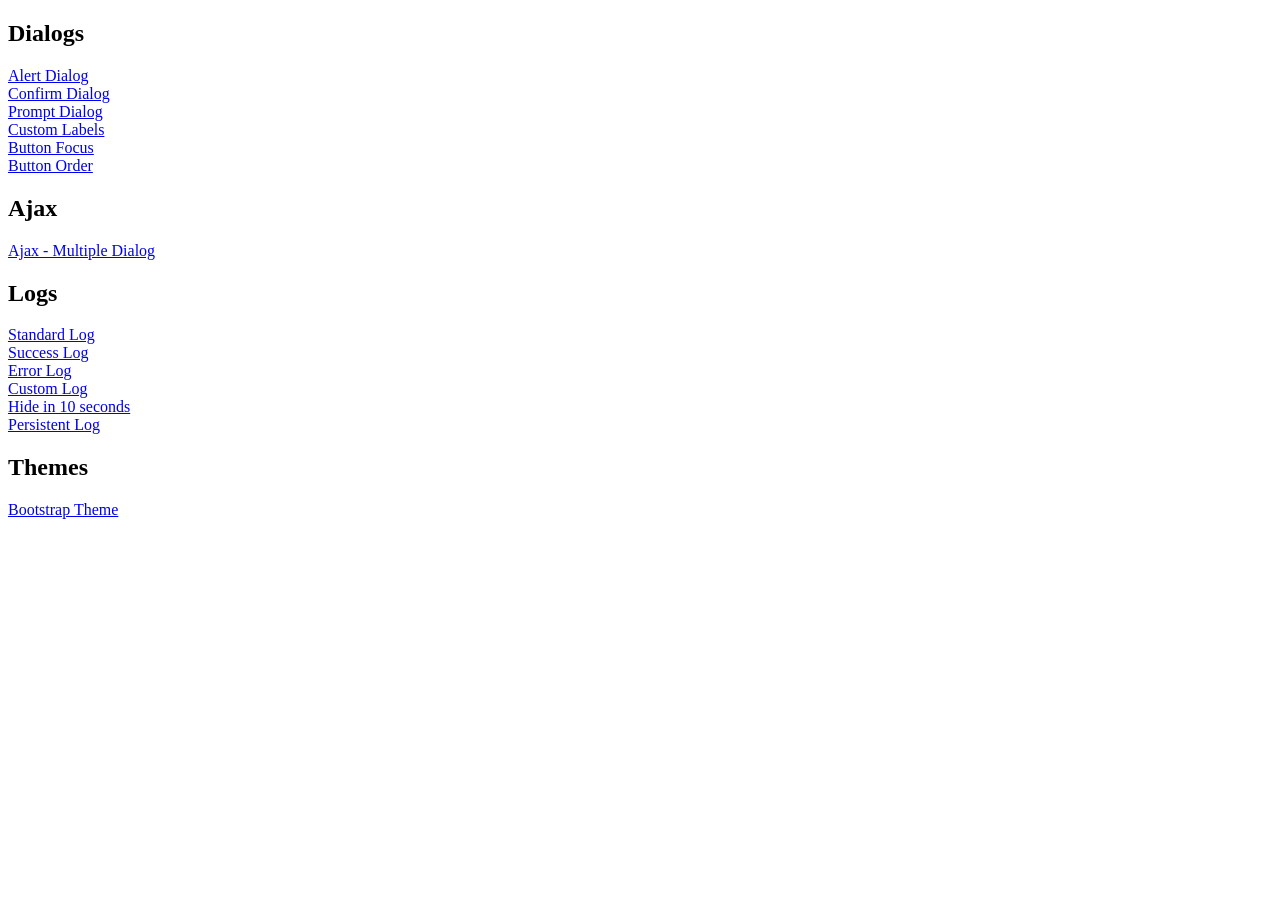
<file: alertify.js-0.3.11/example/index.html>
<!doctype html>
<html lang="en">
<head>
	<meta charset="utf-8">
	<title>alertify.js - example page</title>
	<link rel="stylesheet" href="../themes/alertify.core.css" />
	<link rel="stylesheet" href="../themes/alertify.default.css" id="toggleCSS" />
	<meta name="viewport" content="width=device-width">
	<style>
		.alertify-log-custom {
			background: blue;
		}
	</style>
</head>
<body>

	<h2>Dialogs</h2>
	<a href="#" id="alert">Alert Dialog</a><br>
	<a href="#" id="confirm">Confirm Dialog</a><br>
	<a href="#" id="prompt">Prompt Dialog</a><br>
	<a href="#" id="labels">Custom Labels</a><br>
	<a href="#" id="focus">Button Focus</a><br>
	<a href="#" id="order">Button Order</a>

	<h2>Ajax</h2>
	<a href="#" id="ajax">Ajax - Multiple Dialog</a>

	<h2>Logs</h2>
	<a href="#" id="notification">Standard Log</a><br>
	<a href="#" id="success">Success Log</a><br>
	<a href="#" id="error">Error Log</a><br>
	<a href="#" id="custom">Custom Log</a><br>
	<a href="#" id="delay">Hide in 10 seconds</a><br>
	<a href="#" id="forever">Persistent Log</a>

	<h2>Themes</h2>
	<a href="#" id="bootstrap">Bootstrap Theme</a>

	<script src="http://code.jquery.com/jquery-1.9.1.js"></script>
	<script src="../lib/alertify.min.js"></script>
	<script>
		function reset () {
			$("#toggleCSS").attr("href", "../themes/alertify.default.css");
			alertify.set({
				labels : {
					ok     : "OK",
					cancel : "Cancel"
				},
				delay : 5000,
				buttonReverse : false,
				buttonFocus   : "ok"
			});
		}

		// ==============================
		// Standard Dialogs
		$("#alert").on( 'click', function () {
			reset();
			alertify.alert("This is an alert dialog");
			return false;
		});

		$("#confirm").on( 'click', function () {
			reset();
			alertify.confirm("This is a confirm dialog", function (e) {
				if (e) {
					alertify.success("You've clicked OK");
				} else {
					alertify.error("You've clicked Cancel");
				}
			});
			return false;
		});

		$("#prompt").on( 'click', function () {
			reset();
			alertify.prompt("This is a prompt dialog", function (e, str) {
				if (e) {
					alertify.success("You've clicked OK and typed: " + str);
				} else {
					alertify.error("You've clicked Cancel");
				}
			}, "Default Value");
			return false;
		});

		// ==============================
		// Ajax
		$("#ajax").on("click", function () {
			reset();
			alertify.confirm("Confirm?", function (e) {
				if (e) {
					alertify.alert("Successful AJAX after OK");
				} else {
					alertify.alert("Successful AJAX after Cancel");
				}
			});
		});

		// ==============================
		// Standard Dialogs
		$("#notification").on( 'click', function () {
			reset();
			alertify.log("Standard log message");
			return false;
		});

		$("#success").on( 'click', function () {
			reset();
			alertify.success("Success log message");
			return false;
		});

		$("#error").on( 'click', function () {
			reset();
			alertify.error("Error log message");
			return false;
		});

		// ==============================
		// Custom Properties
		$("#delay").on( 'click', function () {
			reset();
			alertify.set({ delay: 10000 });
			alertify.log("Hiding in 10 seconds");
			return false;
		});

		$("#forever").on( 'click', function () {
			reset();
			alertify.log("Will stay until clicked", "", 0);
			return false;
		});

		$("#labels").on( 'click', function () {
			reset();
			alertify.set({ labels: { ok: "Accept", cancel: "Deny" } });
			alertify.confirm("Confirm dialog with custom button labels", function (e) {
				if (e) {
					alertify.success("You've clicked OK");
				} else {
					alertify.error("You've clicked Cancel");
				}
			});
			return false;
		});

		$("#focus").on( 'click', function () {
			reset();
			alertify.set({ buttonFocus: "cancel" });
			alertify.confirm("Confirm dialog with cancel button focused", function (e) {
				if (e) {
					alertify.success("You've clicked OK");
				} else {
					alertify.error("You've clicked Cancel");
				}
			});
			return false;
		});

		$("#order").on( 'click', function () {
			reset();
			alertify.set({ buttonReverse: true });
			alertify.confirm("Confirm dialog with reversed button order", function (e) {
				if (e) {
					alertify.success("You've clicked OK");
				} else {
					alertify.error("You've clicked Cancel");
				}
			});
			return false;
		});

		// ==============================
		// Custom Log
		$("#custom").on( 'click', function () {
			reset();
			alertify.custom = alertify.extend("custom");
			alertify.custom("I'm a custom log message");
			return false;
		});

		// ==============================
		// Custom Themes
		$("#bootstrap").on( 'click', function () {
			reset();
			$("#toggleCSS").attr("href", "../themes/alertify.bootstrap.css");
			alertify.prompt("Prompt dialog with bootstrap theme", function (e) {
				if (e) {
					alertify.success("You've clicked OK");
				} else {
					alertify.error("You've clicked Cancel");
				}
			}, "Default Value");
			return false;
		});
	</script>

</body>
</html>
</file>
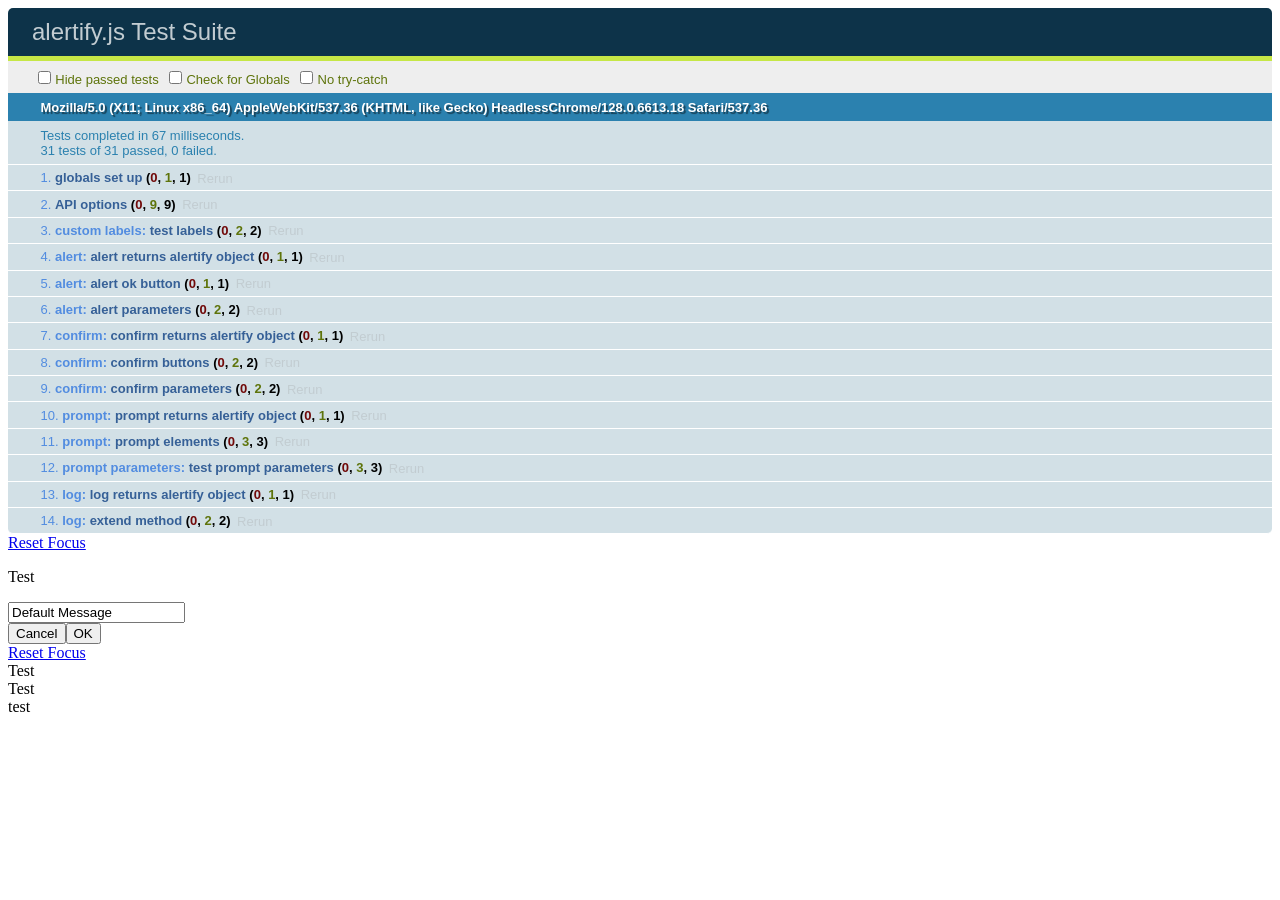
<file: alertify.js-0.3.11/test/index.html>
<!DOCTYPE html>
<html>
<head>
	<meta charset="UTF-8" />
	<title>alertify.js Test Suite</title>
	<link rel="stylesheet" href="qunit/qunit.css">
	<script src="qunit/qunit.js"></script>
</head>
<body>
	<div id="qunit"></div>
	<div id="qunit-fixture">test markup</div>

	<script src="../src/alertify.js"></script>
	<script src="specs/global.test.js"></script>
	<script src="specs/alert.test.js"></script>
	<script src="specs/confirm.test.js"></script>
	<script src="specs/prompt.test.js"></script>
	<script src="specs/log.test.js"></script>
</body>
</html>
</file>
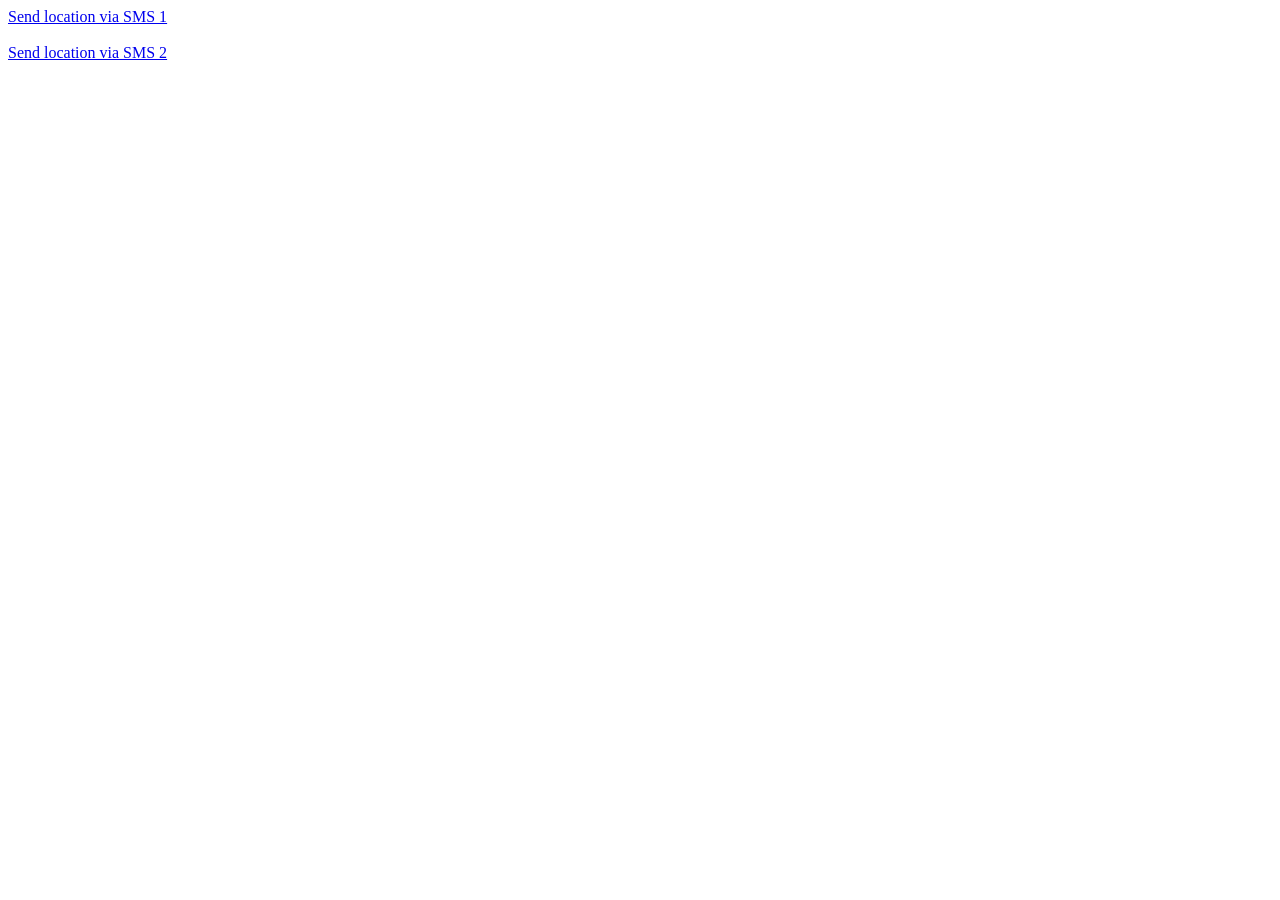
<file: sms.htm>
﻿<!DOCTYPE html PUBLIC "-//W3C//DTD XHTML 1.0 Transitional//EN" "http://www.w3.org/TR/xhtml1/DTD/xhtml1-transitional.dtd">
 
<html xmlns="http://www.w3.org/1999/xhtml">
<head>
    <title>SMS Test</title>

    <!-- No Caching -->
    <meta http-equiv="cache-control" content="max-age=0" />
    <meta http-equiv="cache-control" content="no-cache" />
    <meta http-equiv="expires" content="0" />
    <meta http-equiv="expires" content="Tue, 01 Jan 1980 1:00:00 GMT" />
    <meta http-equiv="pragma" content="no-cache" />

    <!-- No zooming -->
    <meta name="viewport" content="initial-scale=1.0, user-scalable=no" />
    <meta charset="utf-8" />

</head>
<body>

<a href="sms:1-111-1111?body=I made it!">Send location via SMS 1</a>
<br />
<br />
<a href="sms:1-111-1111;body=I made it!">Send location via SMS 2</a>

</body>
</html>
</file>
<file: alertify.js-0.3.11/themes/alertify.core.css>
.alertify,
.alertify-show,
.alertify-log {
	-webkit-transition: all 500ms cubic-bezier(0.175, 0.885, 0.320, 1.275);
	   -moz-transition: all 500ms cubic-bezier(0.175, 0.885, 0.320, 1.275);
	    -ms-transition: all 500ms cubic-bezier(0.175, 0.885, 0.320, 1.275);
	     -o-transition: all 500ms cubic-bezier(0.175, 0.885, 0.320, 1.275);
	        transition: all 500ms cubic-bezier(0.175, 0.885, 0.320, 1.275); /* easeOutBack */
}
.alertify-hide {
	-webkit-transition: all 250ms cubic-bezier(0.600, -0.280, 0.735, 0.045);
	   -moz-transition: all 250ms cubic-bezier(0.600, -0.280, 0.735, 0.045);
	    -ms-transition: all 250ms cubic-bezier(0.600, -0.280, 0.735, 0.045);
	     -o-transition: all 250ms cubic-bezier(0.600, -0.280, 0.735, 0.045);
	        transition: all 250ms cubic-bezier(0.600, -0.280, 0.735, 0.045); /* easeInBack */
}
.alertify-log-hide {
	-webkit-transition: all 500ms cubic-bezier(0.600, -0.280, 0.735, 0.045);
	   -moz-transition: all 500ms cubic-bezier(0.600, -0.280, 0.735, 0.045);
	    -ms-transition: all 500ms cubic-bezier(0.600, -0.280, 0.735, 0.045);
	     -o-transition: all 500ms cubic-bezier(0.600, -0.280, 0.735, 0.045);
	        transition: all 500ms cubic-bezier(0.600, -0.280, 0.735, 0.045); /* easeInBack */
}
.alertify-cover {
	position: fixed; z-index: 99999;
	top: 0; right: 0; bottom: 0; left: 0;
	background-color:white;
	filter:alpha(opacity=0);
	opacity:0;
}
	.alertify-cover-hidden {
		display: none;
	}
.alertify {
	position: fixed; z-index: 99999;
	top: 50px; left: 50%;
	width: 550px;
	margin-left: -275px;
	opacity: 1;
}
	.alertify-hidden {
		-webkit-transform: translate(0,-150px);
		   -moz-transform: translate(0,-150px);
		    -ms-transform: translate(0,-150px);
		     -o-transform: translate(0,-150px);
		        transform: translate(0,-150px);
		opacity: 0;
		display: none;
	}
	/* overwrite display: none; for everything except IE6-8 */
	:root *> .alertify-hidden {
		display: block;
		visibility: hidden;
	}
.alertify-logs {
	position: fixed;
	z-index: 5000;
	bottom: 10px;
	right: 10px;
	width: 300px;
}
.alertify-logs-hidden {
	display: none;
}
	.alertify-log {
		display: block;
		margin-top: 10px;
		position: relative;
		right: -300px;
		opacity: 0;
	}
	.alertify-log-show {
		right: 0;
		opacity: 1;
	}
	.alertify-log-hide {
		-webkit-transform: translate(300px, 0);
		   -moz-transform: translate(300px, 0);
		    -ms-transform: translate(300px, 0);
		     -o-transform: translate(300px, 0);
		        transform: translate(300px, 0);
		opacity: 0;
	}
	.alertify-dialog {
		padding: 25px;
	}
		.alertify-resetFocus {
			border: 0;
			clip: rect(0 0 0 0);
			height: 1px;
			margin: -1px;
			overflow: hidden;
			padding: 0;
			position: absolute;
			width: 1px;
		}
		.alertify-inner {
			text-align: center;
		}
		.alertify-text {
			margin-bottom: 15px;
			width: 100%;
			-webkit-box-sizing: border-box;
			   -moz-box-sizing: border-box;
			        box-sizing: border-box;
			font-size: 100%;
		}
		.alertify-buttons {
		}
			.alertify-button,
			.alertify-button:hover,
			.alertify-button:active,
			.alertify-button:visited {
				background: none;
				text-decoration: none;
				border: none;
				/* line-height and font-size for input button */
				line-height: 1.5;
				font-size: 100%;
				display: inline-block;
				cursor: pointer;
				margin-left: 5px;
			}

@media only screen and (max-width: 680px) {
	.alertify,
	.alertify-logs {
		width: 90%;
		-webkit-box-sizing: border-box;
		   -moz-box-sizing: border-box;
		        box-sizing: border-box;
	}
	.alertify {
		left: 5%;
		margin: 0;
	}
}
</file>
<file: alertify.js-0.3.11/themes/alertify.default.css>
/**
 * Default Look and Feel
 */
.alertify,
.alertify-log {
	font-family: sans-serif;
}
.alertify {
	background: #FFF;
	border: 10px solid #333; /* browsers that don't support rgba */
	border: 10px solid rgba(0,0,0,.7);
	border-radius: 8px;
	box-shadow: 0 3px 3px rgba(0,0,0,.3);
	-webkit-background-clip: padding;     /* Safari 4? Chrome 6? */
	   -moz-background-clip: padding;     /* Firefox 3.6 */
	        background-clip: padding-box; /* Firefox 4, Safari 5, Opera 10, IE 9 */
}
	.alertify-text {
		border: 1px solid #CCC;
		padding: 10px;
		border-radius: 4px;
	}
	.alertify-button {
		border-radius: 4px;
		color: #FFF;
		font-weight: bold;
		padding: 6px 15px;
		text-decoration: none;
		text-shadow: 1px 1px 0 rgba(0,0,0,.5);
		box-shadow: inset 0 1px 0 0 rgba(255,255,255,.5);
		background-image: -webkit-linear-gradient(top, rgba(255,255,255,.3), rgba(255,255,255,0));
		background-image:    -moz-linear-gradient(top, rgba(255,255,255,.3), rgba(255,255,255,0));
		background-image:     -ms-linear-gradient(top, rgba(255,255,255,.3), rgba(255,255,255,0));
		background-image:      -o-linear-gradient(top, rgba(255,255,255,.3), rgba(255,255,255,0));
		background-image:         linear-gradient(top, rgba(255,255,255,.3), rgba(255,255,255,0));
	}
	.alertify-button:hover,
	.alertify-button:focus {
		outline: none;
		background-image: -webkit-linear-gradient(top, rgba(0,0,0,.1), rgba(0,0,0,0));
		background-image:    -moz-linear-gradient(top, rgba(0,0,0,.1), rgba(0,0,0,0));
		background-image:     -ms-linear-gradient(top, rgba(0,0,0,.1), rgba(0,0,0,0));
		background-image:      -o-linear-gradient(top, rgba(0,0,0,.1), rgba(0,0,0,0));
		background-image:         linear-gradient(top, rgba(0,0,0,.1), rgba(0,0,0,0));
	}
	.alertify-button:focus {
		box-shadow: 0 0 15px #2B72D5;
	}
	.alertify-button:active {
		position: relative;
		box-shadow: inset 0 2px 4px rgba(0,0,0,.15), 0 1px 2px rgba(0,0,0,.05);
	}
		.alertify-button-cancel,
		.alertify-button-cancel:hover,
		.alertify-button-cancel:focus {
			background-color: #FE1A00;
			border: 1px solid #D83526;
		}
		.alertify-button-ok,
		.alertify-button-ok:hover,
		.alertify-button-ok:focus {
			background-color: #5CB811;
			border: 1px solid #3B7808;
		}

.alertify-log {
	background: #1F1F1F;
	background: rgba(0,0,0,.9);
	padding: 15px;
	border-radius: 4px;
	color: #FFF;
	text-shadow: -1px -1px 0 rgba(0,0,0,.5);
}
	.alertify-log-error {
		background: #FE1A00;
		background: rgba(254,26,0,.9);
	}
	.alertify-log-success {
		background: #5CB811;
		background: rgba(92,184,17,.9);
	}
</file>
<file: alertify.js-0.3.11/test/qunit/qunit.css>
/**
 * QUnit v1.9.0 - A JavaScript Unit Testing Framework
 *
 * http://docs.jquery.com/QUnit
 *
 * Copyright (c) 2012 John Resig, JÃ¶rn Zaefferer
 * Dual licensed under the MIT (MIT-LICENSE.txt)
 * or GPL (GPL-LICENSE.txt) licenses.
 */

/** Font Family and Sizes */

#qunit-tests, #qunit-header, #qunit-banner, #qunit-testrunner-toolbar, #qunit-userAgent, #qunit-testresult {
	font-family: "Helvetica Neue Light", "HelveticaNeue-Light", "Helvetica Neue", Calibri, Helvetica, Arial, sans-serif;
}

#qunit-testrunner-toolbar, #qunit-userAgent, #qunit-testresult, #qunit-tests li { font-size: small; }
#qunit-tests { font-size: smaller; }


/** Resets */

#qunit-tests, #qunit-tests ol, #qunit-header, #qunit-banner, #qunit-userAgent, #qunit-testresult {
	margin: 0;
	padding: 0;
}


/** Header */

#qunit-header {
	padding: 0.5em 0 0.5em 1em;

	color: #8699a4;
	background-color: #0d3349;

	font-size: 1.5em;
	line-height: 1em;
	font-weight: normal;

	border-radius: 5px 5px 0 0;
	-moz-border-radius: 5px 5px 0 0;
	-webkit-border-top-right-radius: 5px;
	-webkit-border-top-left-radius: 5px;
}

#qunit-header a {
	text-decoration: none;
	color: #c2ccd1;
}

#qunit-header a:hover,
#qunit-header a:focus {
	color: #fff;
}

#qunit-testrunner-toolbar label {
	display: inline-block;
	padding: 0 .5em 0 .1em;
}

#qunit-banner {
	height: 5px;
}

#qunit-testrunner-toolbar {
	padding: 0.5em 0 0.5em 2em;
	color: #5E740B;
	background-color: #eee;
}

#qunit-userAgent {
	padding: 0.5em 0 0.5em 2.5em;
	background-color: #2b81af;
	color: #fff;
	text-shadow: rgba(0, 0, 0, 0.5) 2px 2px 1px;
}


/** Tests: Pass/Fail */

#qunit-tests {
	list-style-position: inside;
}

#qunit-tests li {
	padding: 0.4em 0.5em 0.4em 2.5em;
	border-bottom: 1px solid #fff;
	list-style-position: inside;
}

#qunit-tests.hidepass li.pass, #qunit-tests.hidepass li.running  {
	display: none;
}

#qunit-tests li strong {
	cursor: pointer;
}

#qunit-tests li a {
	padding: 0.5em;
	color: #c2ccd1;
	text-decoration: none;
}
#qunit-tests li a:hover,
#qunit-tests li a:focus {
	color: #000;
}

#qunit-tests ol {
	margin-top: 0.5em;
	padding: 0.5em;

	background-color: #fff;

	border-radius: 5px;
	-moz-border-radius: 5px;
	-webkit-border-radius: 5px;
}

#qunit-tests table {
	border-collapse: collapse;
	margin-top: .2em;
}

#qunit-tests th {
	text-align: right;
	vertical-align: top;
	padding: 0 .5em 0 0;
}

#qunit-tests td {
	vertical-align: top;
}

#qunit-tests pre {
	margin: 0;
	white-space: pre-wrap;
	word-wrap: break-word;
}

#qunit-tests del {
	background-color: #e0f2be;
	color: #374e0c;
	text-decoration: none;
}

#qunit-tests ins {
	background-color: #ffcaca;
	color: #500;
	text-decoration: none;
}

/*** Test Counts */

#qunit-tests b.counts                       { color: black; }
#qunit-tests b.passed                       { color: #5E740B; }
#qunit-tests b.failed                       { color: #710909; }

#qunit-tests li li {
	padding: 5px;
	background-color: #fff;
	border-bottom: none;
	list-style-position: inside;
}

/*** Passing Styles */

#qunit-tests li li.pass {
	color: #3c510c;
	background-color: #fff;
	border-left: 10px solid #C6E746;
}

#qunit-tests .pass                          { color: #528CE0; background-color: #D2E0E6; }
#qunit-tests .pass .test-name               { color: #366097; }

#qunit-tests .pass .test-actual,
#qunit-tests .pass .test-expected           { color: #999999; }

#qunit-banner.qunit-pass                    { background-color: #C6E746; }

/*** Failing Styles */

#qunit-tests li li.fail {
	color: #710909;
	background-color: #fff;
	border-left: 10px solid #EE5757;
	white-space: pre;
}

#qunit-tests > li:last-child {
	border-radius: 0 0 5px 5px;
	-moz-border-radius: 0 0 5px 5px;
	-webkit-border-bottom-right-radius: 5px;
	-webkit-border-bottom-left-radius: 5px;
}

#qunit-tests .fail                          { color: #000000; background-color: #EE5757; }
#qunit-tests .fail .test-name,
#qunit-tests .fail .module-name             { color: #000000; }

#qunit-tests .fail .test-actual             { color: #EE5757; }
#qunit-tests .fail .test-expected           { color: green;   }

#qunit-banner.qunit-fail                    { background-color: #EE5757; }


/** Result */

#qunit-testresult {
	padding: 0.5em 0.5em 0.5em 2.5em;

	color: #2b81af;
	background-color: #D2E0E6;

	border-bottom: 1px solid white;
}
#qunit-testresult .module-name {
	font-weight: bold;
}

/** Fixture */

#qunit-fixture {
	position: absolute;
	top: -10000px;
	left: -10000px;
	width: 1000px;
	height: 1000px;
}
</file>
